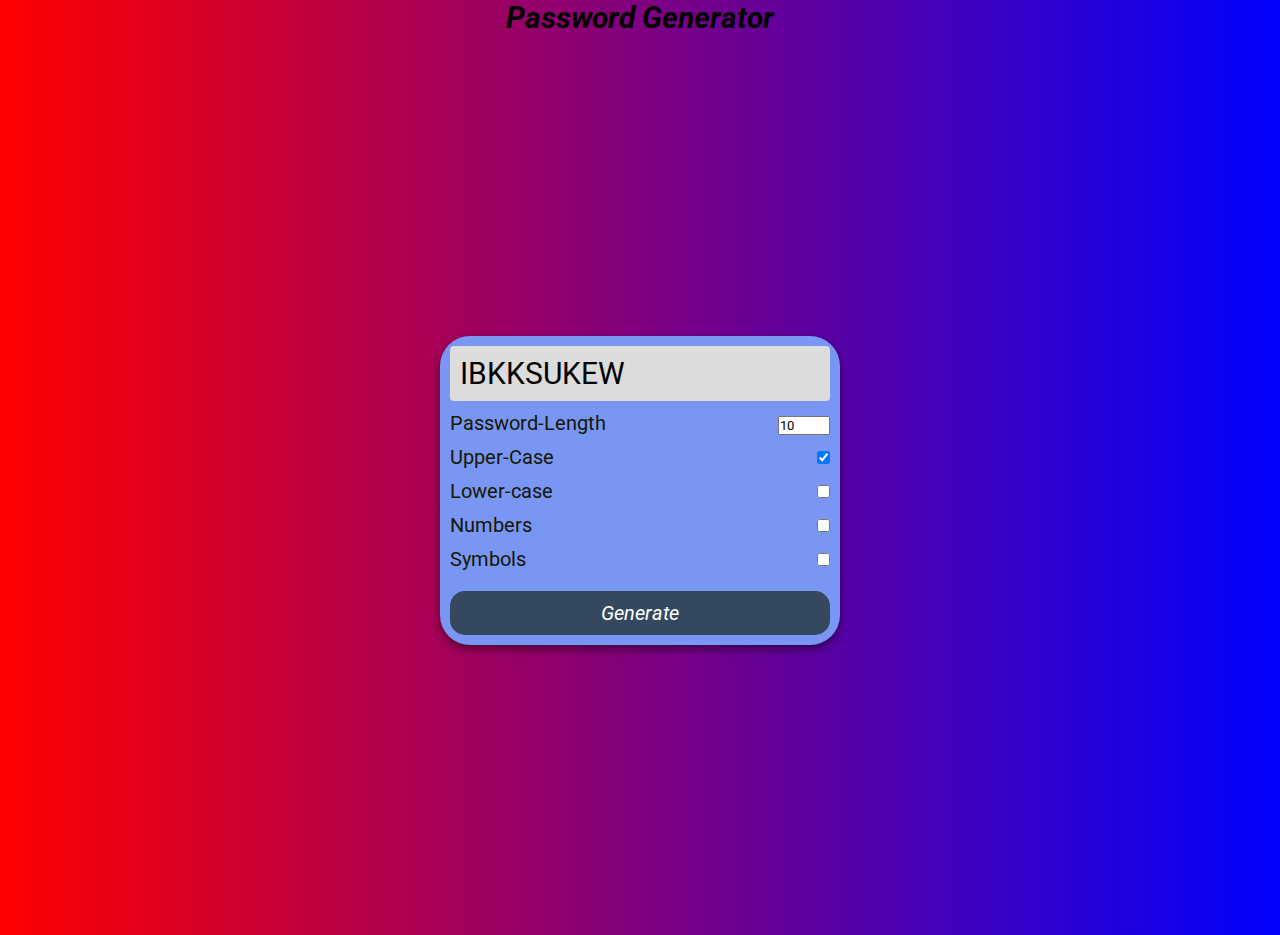
<file: index.html>
<!DOCTYPE html>
<html lang="en">

<head>
    <meta charset="UTF-8">
    <meta http-equiv="X-UA-Compatible" content="IE=edge">
    <meta name="viewport" content="width=device-width, initial-scale=1.0">
    <title>Document</title>
    <link rel="stylesheet" href="style.css"/>
</head>

<body>
    <h1 class="abcd">Password Generator</h1>
    <div class="main">
        <div class="box">
            <span id="pass-box">Test</span>
            <div class="row">
                <div class="left">
                    Password-Length
                </div>
                <div class="right">
                    <input type="number" name="" id="total-char" max="30" min="2" value="10" />
                </div>
            </div>
            <div class="row">
                <label for="upper-case">
                    <div class="left">
                       Upper-Case
                    </div>
                </label>
                <div class="right">
                    <input type="checkbox" name="" id="upper-case" checked/>
                </div>
            </div>
            <div class="row">
                <label for="lower-case">
                    <div class="left">
                      Lower-case
                    </div>
                </label>
                <div class="right">
                    <input type="checkbox" name="" id="lower-case" />
                </div>
            </div>
            <div class="row">
                <label for="numbers">
                    <div class="left">
                    Numbers
                    </div>
                </label>
                <div class="right">
                    <input type="checkbox" name="" id="numbers" />
                </div>
            </div>
            <div class="row">
                <label for="symbols">
                    <div class="left">
                    Symbols
                    </div>
                </label>
                <div class="right">
                    <input type="checkbox" name="" id="symbols" />
                </div>
            </div>
            <div class="row">
                <button id="btn">
                    Generate
                </button>
            </div>
        </div>
    </div>
    <script src="script.js"></script>
</body>

</html>
</file>
<file: style.css>
@import url('https://fonts.googleapis.com/css2?family=Roboto:wght@300&display=swap');
* {
    padding: 0;
    margin: 0;
    box-sizing: border-box;
    font-family: 'Roboto', sans-serif;
    
}
.abcd{
    display: flex;
    justify-content: center;
    font-size: 30px;
    font-weight: 450px;
    background-color: rgb(8, 1, 1);
    background: linear-gradient(to right,red,blue);
    font-style: italic;
  

}

input:focus-visible {
    outline: 0;
}

.main {
    background :linear-gradient(to right,red,blue) ;
    min-height: 100vh;
    display: flex;
    justify-content: center;
    align-items: center;
   
}

.box {
    min-width: 400px;
    padding: 10px;
    box-shadow: 0 4px 10px rgb(0 0 0 / 50%);
    background: rgb(121, 150, 245);
    border-radius: 30px;
    margin-top: 10px;
}

#pass-box {
    width: 100%;
    display: block;
    background-color:gainsboro;
    font-size: 30px;
    padding: 10px;
    border-radius: 4px;
}

.row {
    width: 100%;
    display: flex;
    margin-top: 10px;
    justify-content: space-between;
    color: rgb(22, 24, 4);
    font-size: 20px;
}

label {
    user-select: none;
}

#btn {
    width: 100%;
    font-size: 20px;
    font-style: italic;
    outline: 0;
    border: 0;
    padding: 10px;
    background-color: #34495e; 
    
    color: white;
    margin-top: 10px;
    border-radius: 15px;
}
</file>
